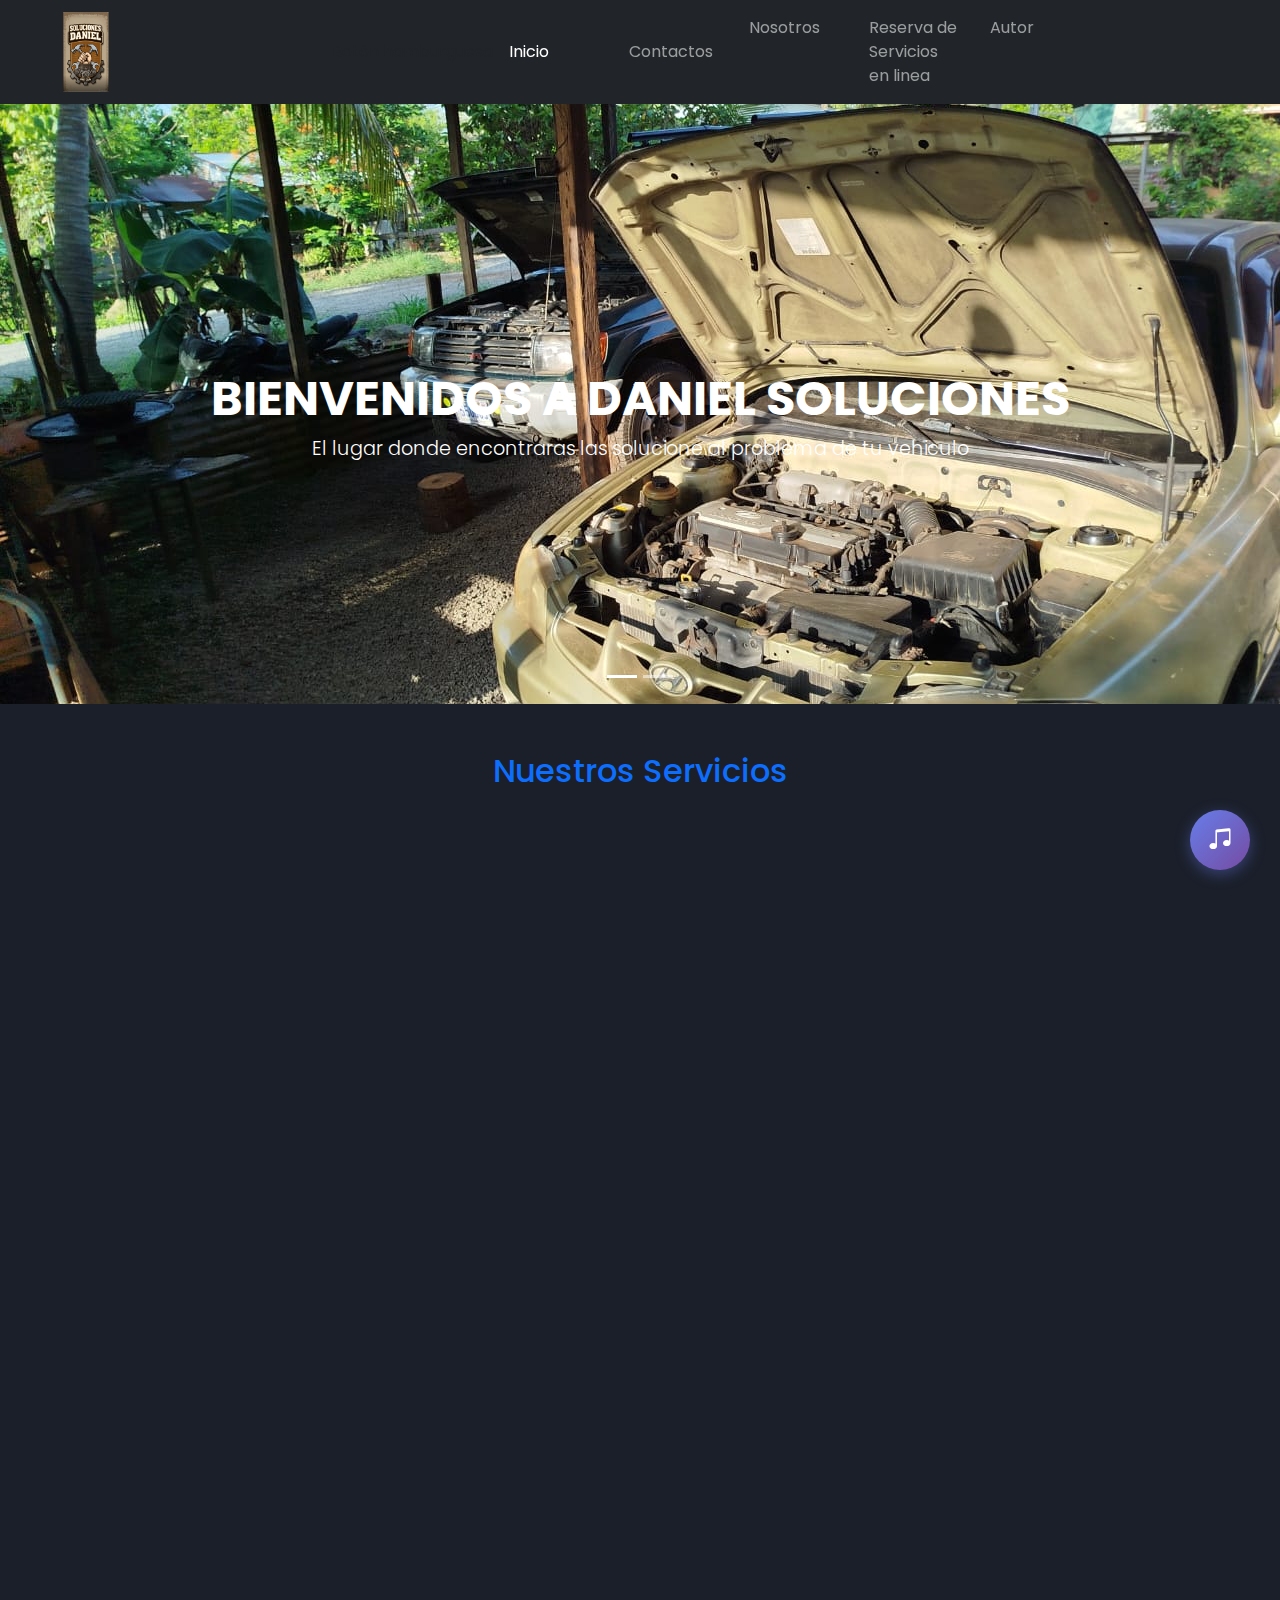
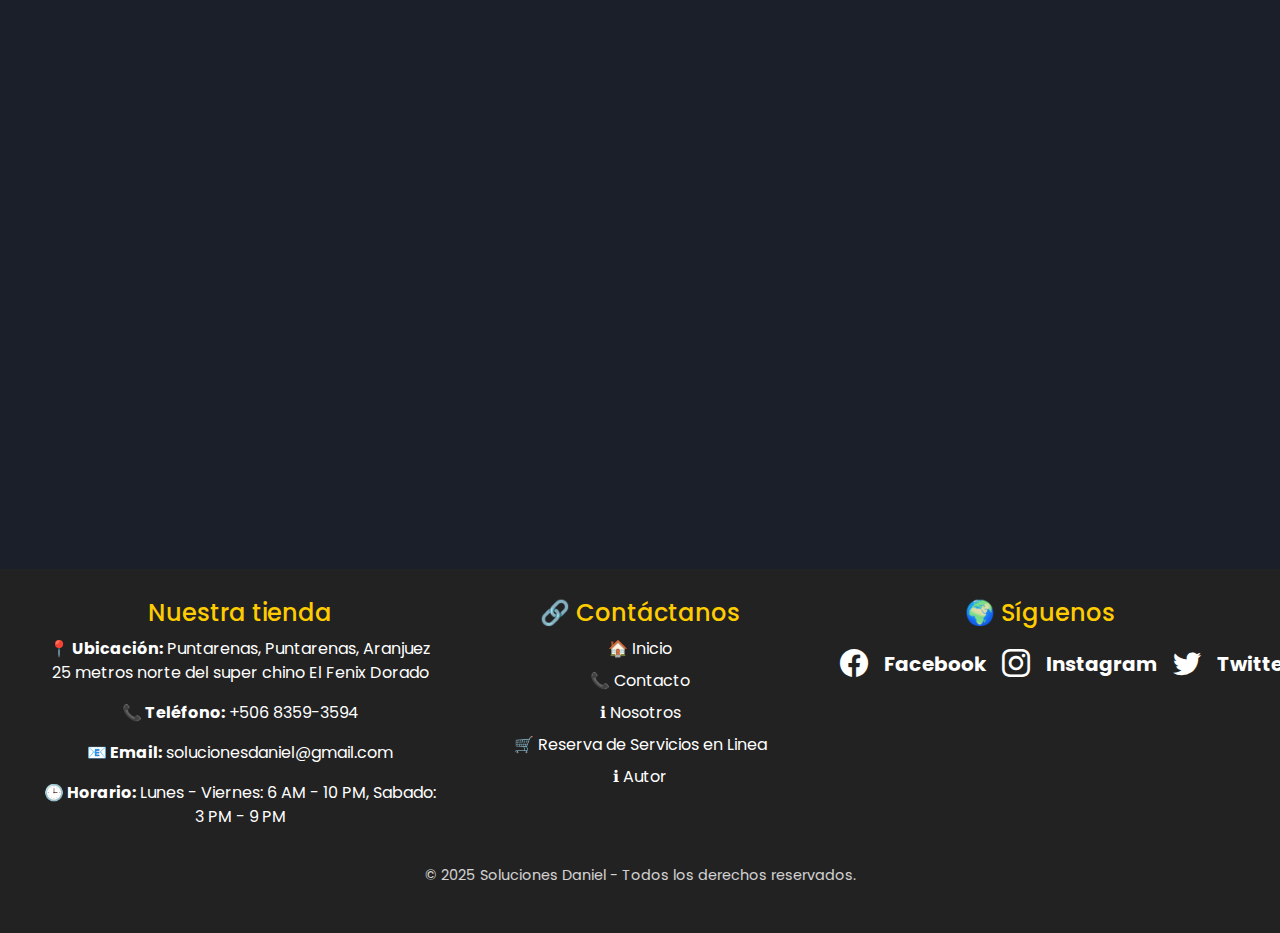
<file: index.html>
<!DOCTYPE html>
<html lang="en">

<head>
    <meta charset="UTF-8">
    <meta name="viewport" content="width=device-width, initial-scale=1.0">
    <link rel="stylesheet" href="css/styles.css">
    <link href="https://cdn.jsdelivr.net/npm/bootstrap@5.3.8/dist/css/bootstrap.min.css" rel="stylesheet"
        integrity="sha384-sRIl4kxILFvY47J16cr9ZwB07vP4J8+LH7qKQnuqkuIAvNWLzeN8tE5YBujZqJLB" crossorigin="anonymous">
        <link rel="stylesheet" href="https://cdn.jsdelivr.net/npm/bootstrap-icons@1.11.3/font/bootstrap-icons.css">

    <link href="https://cdn.jsdelivr.net/npm/bootstrap@5.3.2/dist/css/bootstrap.min.css" rel="stylesheet">
    <link href="https://fonts.googleapis.com/css2?family=Poppins:wght@300;400;600;700&display=swap" rel="stylesheet">
    <link href="https://unpkg.com/aos@2.3.1/dist/aos.css" rel="stylesheet">
    <title>Soluciones Daniel</title>
</head>

<body>
    <header class="header_section bg-dark">
        <div class="container-fluid">
            <div class="row align-items-center">
                <!-- Logo -->
                <div data-aos="flip-left" data-aos-duration="3000"
                    class="logo col-12 col-lg-3 text-center text-lg-start py-2">
                    <a href="index.html">
                        <img src="imagenes/logo2-SolucionesDaniel.png" alt="Logo Soluciones Daniel"
                            class="img-fluid col-6" style="max-height: 80px;">
                    </a>
                </div>

                <!-- Navbar -->
                <div class="nav col-12 col-lg-9">
                    <nav class="navbar navbar-expand-lg navbar-dark">
                        <div class="container-fluid content justify-content-lg-end">
                            Botón hamburguesa
                            <button class="navbar-toggler" type="button" data-bs-toggle="collapse"
                                data-bs-target="#navbarNavAltMarkup" aria-controls="navbarNavAltMarkup"
                                aria-expanded="false" aria-label="Toggle navigation">
                                <span class="navbar-toggler-icon"></span>
                            </button>


                            <div class="collapse navbar-collapse justify-content-lg-center" id="navbarNavAltMarkup">
                                <div class="navbar-nav">
                                    <a class="nav-link active col-2 mx-2 icon-link" aria-current="page"
                                        href="index.html">Inicio</a>
                                    <a class="nav-link col-2 mx-2 icon-link" href="contacto.html">Contactos</a>
                                    <a class="nav-link col-2 mx-2 icon-link-hover" href="Nosotros.html">Nosotros</a>
                                    <a class="nav-link col-2 mx-2 icon-link-hover" href="servicioLinea.html">Reserva de
                                        Servicios en linea</a>
                                    <a class="nav-link col-2 mx-2 icon-link-hover" href="autor.html">Autor</a>
                                </div>
                            </div>
                        </div>
                    </nav>
                </div>
            </div>
        </div>
    </header>

    <!--Carrousel-->
    <main class="main-section">
        <div id="carouselExampleIndicators" class="carousel slide" data-bs-ride="carousel" data-bs-interval="2000">
            <div class="carousel-indicators">
                <button type="button" data-bs-target="#carouselExampleIndicators" data-bs-slide-to="0" class="active"
                    aria-current="true" aria-label="Slide 1"></button>
                <button type="button" data-bs-target="#carouselExampleIndicators" data-bs-slide-to="1"
                    aria-label="Slide 2"></button>
            </div>
            <div class="carousel-inner">
                <div class="carousel-item active">
                    <img src="imagenes/carrousel-1.jpg" class="d-block w-100 object-fit-cover" alt="...">
                    <div class="carousel-caption d-none d-md-block">
                        <h2>BIENVENIDOS A DANIEL SOLUCIONES</h2>
                        <p>El lugar donde encontraras las solucione al problema de tu vehiculo</p>
                    </div>
                </div>
                <div class="carousel-item">
                    <img src="imagenes/carrousel-2.jpg" class="d-block w-100 object-fit-cover" alt="...">
                    <div class="carousel-caption d-none d-md-block">
                        <h2>BIENVENIDOS A DANIEL SOLUCIONES</h2>
                        <p>El lugar donde encontraras las solucione al problema de tu vehiculo</p>
                    </div>
                </div>
            </div>
        </div>
    </main>



    <main id="contenido-servicios" class="contenido-servicios">

        <!-- CONTENIDO PRINCIPAL -->
        <section class="seccion-nuestros-servicios container my-0 py-5">
            <h2 class="text-center mb-4 text-primary">Nuestros Servicios</h2>
            <div id="contenido" data-aos="fade-up" data-aos-offset="200" data-aos-anchor-placement="top-bottom"
                class="row g-4">
                <!--<article class="col-12 col-md-6 col-lg-4">
                    <div class="card h-100 shadow-sm">
                        <img src="imagenes/mecanica-general.jpg" class="card-img-top" alt="Servicio 1">
                        <div class="card-body">
                            <h5 class="card-title">Mecánica General</h5>
                            <p class="card-text">Solucionamos fallos mecánicos y eléctricos de forma rápida y
                                profesional.</p>
                        </div>
                    </div>
                </article>
                <article class="col-12 col-md-6 col-lg-4">
                    <div class="card h-100 shadow-sm">
                        <img src="imagenes/servicio2.jpg" class="card-img-top" alt="Servicio 2">
                        <div class="card-body">
                            <h5 class="card-title">Cambio de Aceite</h5>
                            <p class="card-text">Usamos aceites de alta calidad que garantizan el mejor rendimiento de
                                tu motor.</p>
                        </div>
                    </div>
                </article>
                <article class="col-12 col-md-6 col-lg-4">
                    <div class="card h-100 shadow-sm">
                        <img src="imagenes/servicio3.jpg" class="card-img-top" alt="Servicio 3">
                        <div class="card-body">
                            <h5 class="card-title">Diagnóstico Computarizado</h5>
                            <p class="card-text">Identificamos con precisión los problemas de tu vehículo con equipos
                                modernos.</p>
                        </div>
                    </div>
                </article>-->
            </div>


        </section>
        <!-- REDES SOCIALES -->
        <!--<aside class="aside-redes text-center  text-white py-3 w-25">
            <h5>Síguenos en redes sociales</h5>
            <p>Mantente al tanto de promociones, consejos y noticias del taller.</p>
            <div class="redes d-flex justify-content-center gap-3 mt-2">
                <a href="#" class="text-white fs-4"><i class="bi bi-facebook">1</i></a>
                <a href="#" class="text-white fs-4"><i class="bi bi-instagram">2</i></a>
                <a href="#" class="text-white fs-4"><i class="bi bi-tiktok">3</i></a>
                <a href="https://wa.me/506XXXXXXXX" class="text-white fs-4">4<i class="bi bi-whatsapp"></i></a>
            </div>
        </aside>-->
        <section class="container my-5" data-aos="flip-left" data-aos-duration="25000" data-aos-offset="350"
            data-aos-anchor-placement="top-bottom" data-aos-easing="ease-out-cubic">
            <h3 class="text-center mb-3">
                Decodificar Número VIN</h3>

            <div class="card card-vin p-4 shadow-sm">
                <label for="input-vin" class="form-label fw-bold text-center">Ingresa el VIN (17 caracteres):</label>
                <input type="text" id="input-vin" class="form-control mb-3" maxlength="17"
                    placeholder="Ej: 3VW9X7A58HM000100">

                <button id="btn-decodificar" class="btn btn-primary w-100" onclick="">
                    Consultar Información del Vehículo
                </button>
            </div>
            <div id="barra-carga" class="loader-container" style="display:none;">
                <div class="loader-bar">
                    <div class="loader-progress"></div>
                </div>
                <p id="loader-text">0%</p>
            </div>

            <div id="resultado-vin" class="mt-4"></div>
        </section>

        <section class="video-giant mt-5" data-aos="fade-right" data-aos-offset="900"
            data-aos-easing="ease-in-sine">
            <h2 class="text-center mb-4">Un video con nuestro logo</h2>
            <div class="video-container">
                <iframe height="634" src="https://www.youtube.com/embed/0Vmx_HfELKI" title="Logo SolucionesDaniel"
                    frameborder="0"
                    allow="accelerometer; autoplay; clipboard-write; encrypted-media; gyroscope; picture-in-picture; web-share"
                    referrerpolicy="strict-origin-when-cross-origin" allowfullscreen></iframe>

            </div>
        </section>

    </main>
    <section id="audio-player" class="boton-audio">
        <button id="audio-toggle" class="audio-toggle-btn" title="Reproducir música de fondo">
            <i class="bi bi-music-note-beamed"></i>
        </button>

        <audio id="background-audio" autoplay loop>
            <source src="audio/audio-ofina.mp3" type="audio/mpeg">
            Tu navegador no soporta audio
        </audio>
    </section>
    
    </div>
    <footer class="footer">
        <div class="footer-container">

            <!-- Información de Contacto -->
            <div class="footer-info">
                <h4>Nuestra tienda</h4>
                <p><strong>📍 Ubicación:</strong> Puntarenas, Puntarenas, Aranjuez 25 metros norte del super chino El
                    Fenix Dorado</p>
                <p><strong>📞 Teléfono:</strong> +506 8359-3594</p>
                <p><strong>📧 Email:</strong> solucionesdaniel@gmail.com</p>
                <p><strong>🕒 Horario:</strong> Lunes - Viernes: 6 AM - 10 PM, Sabado: 3 PM - 9 PM</p>
            </div>

            <!-- Enlaces de Navegación -->
            <div class="footer-links">
                <h4>🔗 Contáctanos </h4>
                <ul>
                    <li><a href="index.html">🏠 Inicio</a></li>
                    <li><a href="contacto.html">📞 Contacto</a></li>
                    <li><a href="nosotros.html">ℹ Nosotros</a></li>
                    <li><a href="ReservaLinea.html">🛒 Reserva de Servicios en Linea</a></li>
                    <li><a href="autor.html">ℹ Autor</a></li>
                </ul>
            </div>

            <!-- Redes Sociales -->
            <div class="footer-social">
                <h4>🌍 Síguenos</h4>
                <div class="social-icons d-flex align-items-center gap-3 mt-3">
                    <a href="https://www.facebook.com" target="_blank" class="text-white fs-3">
                        <i class="bi bi-facebook"></i> <span class="ms-2 fs-5">Facebook</span>
                    </a>
                    <a href="https://www.instagram.com" target="_blank" class="text-white fs-3">
                        <i class="bi bi-instagram"></i> <span class="ms-2 fs-5">Instagram</span>
                    </a>
                    <a href="https://www.twitter.com" target="_blank" class="text-white fs-3">
                        <i class="bi bi-twitter"></i> <span class="ms-2 fs-5">Twitter</span>
                    </a>
                </div>
            </div>

        </div>

        <!-- Derechos Reservados -->
        <p class="footer-rights">© 2025 Soluciones Daniel - Todos los derechos reservados.</p>



        </div>
    </footer>
    <script src="https://cdn.jsdelivr.net/npm/bootstrap@5.3.8/dist/js/bootstrap.bundle.min.js"
        integrity="sha384-FKyoEForCGlyvwx9Hj09JcYn3nv7wiPVlz7YYwJrWVcXK/BmnVDxM+D2scQbITxI"
        crossorigin="anonymous"></script>
    <script src="js/detalle.js"></script>
    <script>
        // Esperar 2 segundos y eliminar TODOS los placeholder-glow y placeholder
        setTimeout(() => {
            document.querySelectorAll(".placeholder-glow, .placeholder, .col-2, .mx-2").forEach(el => {
                el.classList.remove("placeholder-glow");
                el.classList.remove("placeholder");
                el.classList.remove("col-2");
                el.classList.remove("mx-2");
            });
        }, 2000);
    </script>
    <script src="https://unpkg.com/aos@2.3.1/dist/aos.js"></script>
    <script>
        AOS.init({
            once: false,
            easing: 'ease-out-cubic'
        });
    </script>

</body>

</html>
</file>
<file: css/styles.css>
.contenido-servicios {
    background-color: #1b1f2a;
}
#contenido article div {
    background-color: #9bbce0;
}
.card-servicio {
    
    height: 500px;     
    overflow: hidden;
    border-radius: 12px;
}

.card-servicio img {
    height: 300px;          
    object-fit: cover;
}

.card-servicio h5 {
    font-size: 1rem;        
}

.card-servicio p {
    font-size: 0.9rem;
}

.card-servicio button {
    padding: 6px 10px;
    font-size: 0.85rem;
}
.card.card-vin {
    background-color: #9bbce0 !important;
}
/* Animación general */
@keyframes fadeIn {
    from {
        opacity: 0;
    }

    to {
        opacity: 1;
    }
}

.main-section {
    background-color: #1b1f2a;
    height: auto;
}

.header_section {
    position: sticky;
    top: 0;
    z-index: 9999;
    /* para que quede encima del carrusel */
    background: #000 !important;
    /* asegura que tenga fondo sólido */
}


.boton-audio {
    position: fixed;
    bottom: 30px;
    right: 30px;
    z-index: 999;

}

/* Botón de control de audio */
.audio-toggle-btn {
    width: 60px;
    height: 60px;
    border-radius: 50%;
    background: linear-gradient(135deg, #667eea 0%, #764ba2 100%);
    border: none;
    color: white;
    font-size: 24px;
    cursor: pointer;
    box-shadow: 0 4px 15px rgba(102, 126, 234, 0.4);
    transition: all 0.3s ease;
    display: flex;
    align-items: center;
    justify-content: center;
    position: relative;
    overflow: hidden;
}

.audio-toggle-btn:hover {
    transform: scale(1.1);
    box-shadow: 0 6px 20px rgba(102, 126, 234, 0.6);
}

.audio-toggle-btn:active {
    transform: scale(0.95);
}

/* Animación de ondas cuando está reproduciendo */
.audio-toggle-btn.playing::before {
    content: '';
    position: absolute;
    width: 100%;
    height: 100%;
    border-radius: 50%;
    background: rgba(255, 255, 255, 0.3);
    animation: pulse 1.5s ease-out infinite;
}

@keyframes pulse {
    0% {
        transform: scale(1);
        opacity: 1;
    }

    100% {
        transform: scale(1.5);
        opacity: 0;
    }
}

/* Icono rotando cuando está reproduciendo */
.audio-toggle-btn.playing i {
    animation: rotate 3s linear infinite;
}

@keyframes rotate {
    from {
        transform: rotate(0deg);
    }

    to {
        transform: rotate(360deg);
    }
}

/* Responsive */
@media (max-width: 768px) {
    .audio-player-container {
        bottom: 20px;
        right: 20px;
    }

    .audio-toggle-btn {
        width: 50px;
        height: 50px;
        font-size: 20px;
    }
}

.fade-down {
    opacity: 0;
    transform: translateY(-30px);
    /* inicia más arriba */
    animation: fadeDown 0.8s ease-out forwards;
}

@keyframes fadeDown {
    to {
        opacity: 1;
        transform: translateY(0);
    }
}

.logo img {

    /* evita estiramiento */
    object-fit: contain;
    /* opcional: recorta sin deformar */
}



/* -------------------------------------------
   GALERÍA DE IMÁGENES (ESTILOS "PRO")
   ------------------------------------------- */

/* Contenedor principal de la galería */
* {
    font-family: "Poppins", sans-serif;
}

.nav-link {
    font-size: 1rem;
    font-weight: 500;
}

#carouselExampleIndicators .carousel-item img {
    height: 600px;      
    object-fit: cover;
}
.carousel-caption h2 {
    font-size: 3rem;
    /* Tamaño grande */
    font-weight: 700;
    /* Negrita */

}

#contenido h5 {
    font-size: 1.3rem;
    font-weight: 600;
}

.carousel-caption p {
    font-size: 1.2rem;
    font-weight: 300;
    margin-bottom: 200px;
}


.main-section {
    background-color: #00eaff;
}

#carouselExampleIndicators {
    background-color: #111;
    width: 100%;
}

.gallery-showcase {
    padding: 30px 0;
}

.gallery-container {
    position: relative;
    max-width: 600px;
    margin: 0 auto;
    border-radius: 12px;
    box-shadow: 0 4px 15px rgba(0, 0, 0, 0.1);
    background: #fff;
    overflow: hidden;
    /* Importante para bordes redondeados */
}

/* Visor de Imagen Principal */
.main-image-viewer {
    position: relative;
    width: 100%;
    /* Altura fija para evitar saltos de contenido */
    max-height: 500px;
    overflow: hidden;
}

.main-image-viewer img {
    width: 100%;
    height: 100%;
    object-fit: cover;
    /* Ajuste moderno para imágenes */
    display: block;
    transition: opacity 0.4s ease;
    /* Transición suave al cambiar de foto */
}

/* Título y Paginación sobre la imagen */
.image-caption {
    position: absolute;
    bottom: 0;
    left: 0;
    right: 0;
    background: rgba(0, 0, 0, 0.6);
    color: white;
    padding: 15px 20px;
    display: flex;
    justify-content: space-between;
    align-items: center;
}

#gallery-title {
    margin: 0;
    font-size: 1.1rem;
    font-weight: 600;
}

#gallery-paging {
    font-size: 0.9rem;
    opacity: 0.8;
}


/* Flechas de Navegación (Más grandes y claras) */
.nav-control {
    position: absolute;
    top: 50%;
    transform: translateY(-50%);
    background: rgba(255, 255, 255, 0.9);
    color: #333;
    border: none;
    width: 45px;
    height: 45px;
    border-radius: 50%;
    cursor: pointer;
    z-index: 20;
    font-size: 1.5rem;
    display: flex;
    align-items: center;
    justify-content: center;
    box-shadow: 0 2px 10px rgba(0, 0, 0, 0.2);
    transition: background 0.3s, color 0.3s;
}

.nav-control:hover {
    background: #007bff;
    /* Color primario de Bootstrap al pasar el ratón */
    color: white;
}

.prev-btn {
    left: 10px;
}

.next-btn {
    right: 10px;
}

/* Fila de Miniaturas */
.thumbnails-row {
    display: flex;
    justify-content: center;
    gap: 12px;
    padding: 15px 10px;
    background: #f7f7f7;
    /* Fondo sutil para la zona de miniaturas */
    overflow-x: auto;
}

.thumb {
    flex-shrink: 0;
    /* No permite que se encojan */
    width: 80px;
    height: 60px;
    cursor: pointer;
    opacity: 0.7;
    transition: opacity 0.3s, box-shadow 0.3s, transform 0.2s;
    border-radius: 8px;
    overflow: hidden;
    border: 3px solid transparent;
}

.thumb img {
    width: 100%;
    height: 100%;
    object-fit: cover;
}

/* Miniatura activa (¡Diseño más claro!) */
.thumb.active {
    opacity: 1;
    border-color: #007bff;
    /* Borde de color primario */
    box-shadow: 0 0 0 2px #cce5ff;
    /* Sombra sutil alrededor del borde */
    transform: scale(1.05);
}

/*.loader-container {
    text-align: center;
    margin: 20px 0;
}

.loader-bar {
    width: 100%;
    max-width: 350px;
    height: 15px;
    background: #e5e5e5;
    border-radius: 20px;
    margin: 0 auto;
    overflow: hidden;
}

.loader-progress {
    height: 100%;
    width: 0%;
    background: linear-gradient(90deg, #0d6efd, #56a9ff);
    border-radius: 20px;
    transition: width 0.1s linear;
}

#loader-text {
    margin-top: 8px;
    font-weight: bold;
    font-size: 14px;
}*/
/* CONTENEDOR */
.loader-container {
    width: 100%;
    text-align: center;
    margin-top: 20px;
}

/* BARRA */
.loader-bar {
    width: 100%;
    height: 25px;
    background: #111;
    border-radius: 12px;
    overflow: hidden;
    box-shadow: 0 0 10px #00eaff;
}

/* PROGRESO */
.loader-progress {
    height: 100%;
    width: 0%;
    border-radius: 12px;
    background: linear-gradient(90deg, #00eaff, #ffe600);
    background-size: 300% 100%;
    animation: neonFlow 1.8s linear infinite;
    transition: width 0.1s linear;
}

/* ANIMACIÓN DEL FONDO */
@keyframes neonFlow {
    0% {
        background-position: 0% 50%;
    }

    50% {
        background-position: 100% 50%;
    }

    100% {
        background-position: 0% 50%;
    }
}

#loader-text {
    font-size: 20px;
    font-weight: bold;
    color: #00eaff;
    margin-top: 10px;
}


/* Animación para mostrar el resultado */
.fade-in-up {
    opacity: 0;
    transform: translateY(15px);
    animation: fadeUp 0.5s ease-out forwards;
}

.img-servicio {
    width: 100px;
    height: 40%;
}

@keyframes fadeUp {
    0% {
        opacity: 0;
        transform: translateY(15px);
    }

    100% {
        opacity: 1;
        transform: translateY(0);
    }
}

@media (max-width: 900px) {
    .logo img {
        width: 100%;
        height: 100%;
        /* evita estiramiento */
        object-fit: contain;
        /* opcional: recorta sin deformar */
    }
}

.card-boostrap {
    border-bottom: .4rem solid #0099ff;
    border-top: .4rem solid #0099ff;
}

section h3 {
    color: #0d6efd;
}
.infoVin {
    color: white;
    text-align: center;
}

section h2 {
    color: #0d6efd;
}
/* Footer */
.footer {

    background: #222;
    color: white;
    padding: 30px 0;
    
}

.footer-container {
    width: 100%;
    padding: 0 40px;
    display: flex;
    justify-content: space-between;
    align-items: flex-start;
    flex-wrap: wrap;
}

@media (max-width: 768px) {
    .footer-container {
        flex-direction: column;
        align-items: center;
    }
}


/* Información de Contacto */
.footer-info,
.footer-links,
.footer-social {
    flex: 1;
    min-width: 250px;
    text-align: center;
}

.footer-info h4,
.footer-links h4,
.footer-social h4 {
    color: #ffcc00;
    margin-bottom: 10px;
}

/* Enlaces de navegación */
.footer-links ul {
    list-style: none;
    padding: 0;
}

.footer-links li {
    margin-bottom: 8px;
}

.footer-links a {
    text-decoration: none;
    color: white;
    transition: color 0.3s;
}

.footer-links a:hover {
    color: #ffcc00;
}

/* Redes Sociales */
.social-icons {
    display: flex;
    gap: 20px;
    margin-top: 10px;
}

.social-icons a {
    display: flex;
    align-items: center;
    gap: 8px;
    text-decoration: none;
    color: white;
    font-weight: bold;
}

.social-icons img {
    width: 24px;
    height: 24px;
    transition: transform 0.3s;
}

.social-icons img:hover {
    transform: scale(1.1);
}

/* Derechos Reservados */
.footer-rights {
    text-align: center;
    margin-top: 20px;
    font-size: 0.9rem;
    opacity: 0.8;
}

/* Footer responsive redes sociales */
@media (max-width: 600px) {
    .social-icons {
        flex-wrap: wrap;
        justify-content: center;
        gap: 16px;
    }

    .social-icons a {
        flex: 1 1 100%;
        justify-content: center;
        text-align: center;
    }

    .social-icons span {
        font-size: 1rem;
        display: inline-block;
        word-break: break-word;
    }
}


/* Para el video  */
.video-container {
   position: relative;
    width: 100%;
    padding-top: 35%; /* Relación de aspecto 16:9 */
    overflow: hidden;
    border-radius: 12px;
    box-shadow: 0px 5px 20px rgba(0, 0, 0, 0.2);
}

.video-container iframe {
    position: absolute;
    top: 0;
    left: 0;
    width: 100%;
    height: 100%;
    border: none;
    border-radius: 12px;
}
</file>
